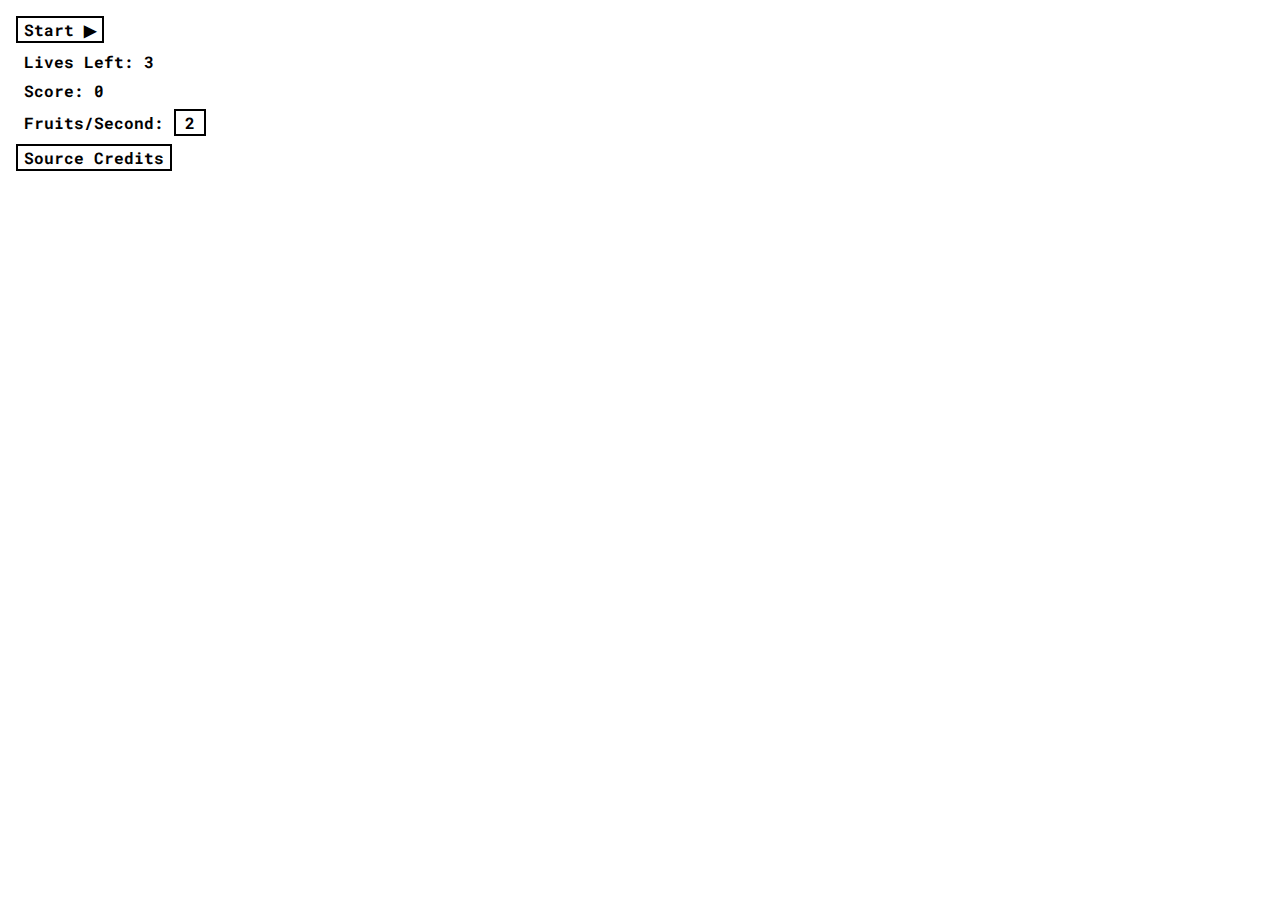
<file: index.html>
<!DOCTYPE html>
<html lang="en">
	<head>
		<meta charset="UTF-8" />
		<meta name="viewport" content="width=device-width, initial-scale=1.0" />

		<title>Fruit Ninja Game Clone</title>
		<link rel="stylesheet" href="style.css" />
	</head>
	<body>
		<div id="textContent">
			<button id="startButton">Start &#9654;</button>
			<button id="pauseButton" class="hidden">Pause &#9208;</button>
			<div>
				Lives Left:
				<span id="lives">3</span>
			</div>
			<div>
				Score:
				<span id="score">0</span>
			</div>
			<div>
				Fruits/Second:
				<input value="2" id="fruitsPerSecond" />
			</div>

			<button id="sourceCredits" onclick="location.href='./sourceCredits.html'">
				Source Credits
			</button>
			<div id="gameOver" class="hidden">
				Game Over... <button id="playAgain">Play Again?</button>
			</div>
		</div>

		<audio src="./audio/slicefruit.mp3" id="slicefruitAudio"></audio>
		<audio src="./audio/scoreminus.mp3" id="scoreminusAudio"></audio>
		<audio src="./audio/gameover.mp3" id="gameoverAudio"></audio>
		<script src="index.js"></script>
	</body>
</html>
</file>
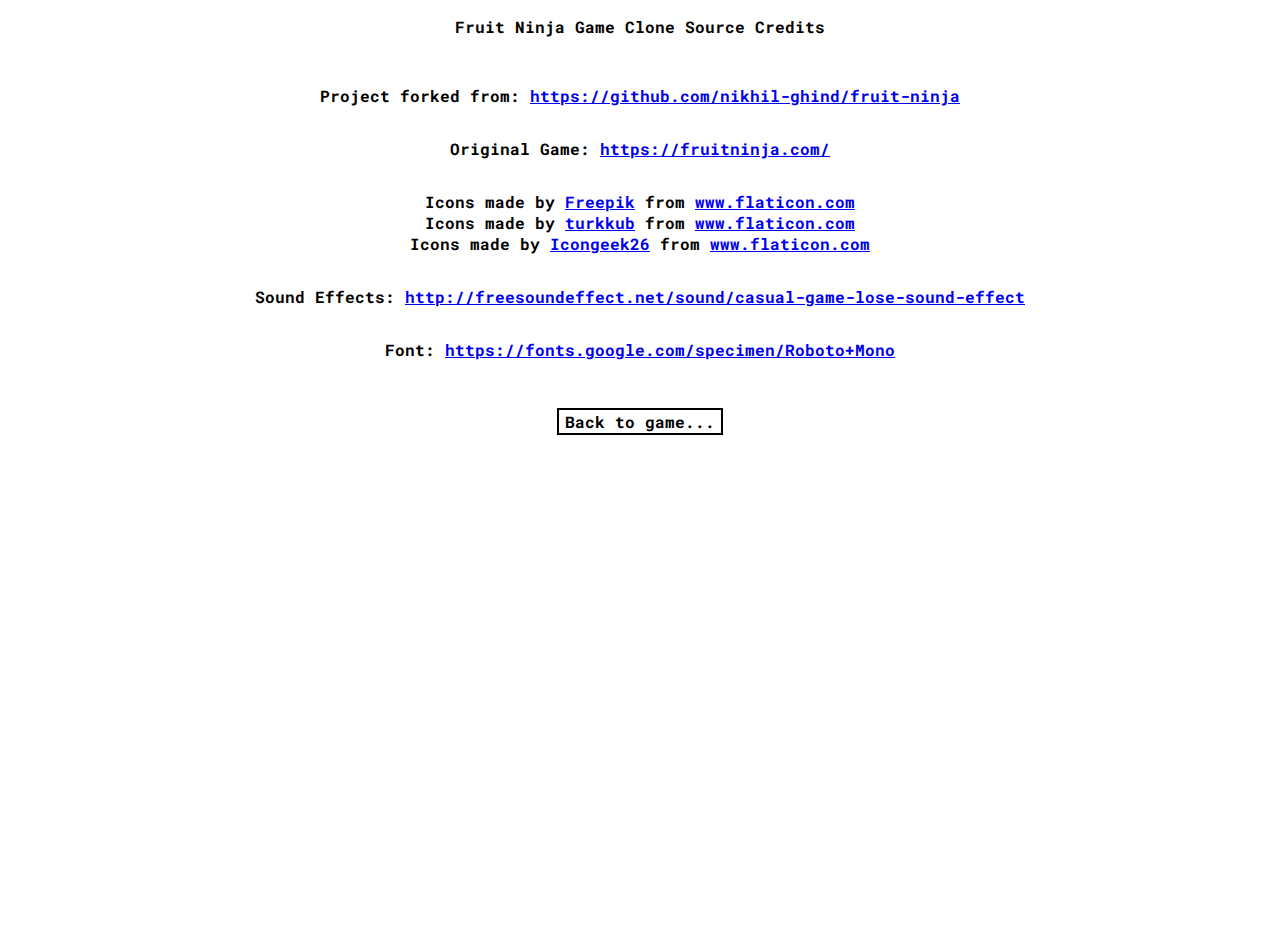
<file: sourceCredits.html>
<!DOCTYPE html>
<html lang="en">
	<head>
		<meta charset="UTF-8" />
		<meta name="viewport" content="width=device-width, initial-scale=1.0" />
		<title>Fruit Ninja Game Clone Source Credits</title>
		<link rel="stylesheet" href="style.css" />
	</head>
	<body id="sourceCreditsPage">
		Fruit Ninja Game Clone Source Credits
		<ul>
			<li>
				Project forked from:
				<a href="https://github.com/nikhil-ghind/fruit-ninja"
					>https://github.com/nikhil-ghind/fruit-ninja</a
				>
			</li>
			<li>
				Original Game:
				<a href="https://fruitninja.com/">https://fruitninja.com/</a>
			</li>
			<li>
				<div>
					Icons made by
					<a href="https://www.flaticon.com/authors/freepik" title="Freepik"
						>Freepik</a
					>
					from
					<a href="https://www.flaticon.com/" title="Flaticon"
						>www.flaticon.com</a
					>
				</div>
				<div>
					Icons made by
					<a href="https://www.flaticon.com/authors/turkkub" title="turkkub"
						>turkkub</a
					>
					from
					<a href="https://www.flaticon.com/" title="Flaticon"
						>www.flaticon.com</a
					>
				</div>
				<div>
					Icons made by
					<a
						href="https://www.flaticon.com/authors/icongeek26"
						title="Icongeek26"
						>Icongeek26</a
					>
					from
					<a href="https://www.flaticon.com/" title="Flaticon"
						>www.flaticon.com</a
					>
				</div>
			</li>
			<li>
				Sound Effects:
				<a href="http://freesoundeffect.net/sound/casual-game-lose-sound-effect"
					>http://freesoundeffect.net/sound/casual-game-lose-sound-effect</a
				>
			</li>
			<li>
				Font:
				<a href="https://fonts.google.com/specimen/Roboto+Mono"
					>https://fonts.google.com/specimen/Roboto+Mono</a
				>
			</li>
		</ul>
		<button onclick="location.href='./index.html'">Back to game...</button>
	</body>
</html>
</file>
<file: style.css>
body {
	margin: 0;
	height: 100vh;
	overflow: hidden;
	font-family: "Roboto Mono";
	font-weight: bold;
}
@font-face {
	font-family: "Roboto Mono";
	src: url("./fonts/RobotoMono-VariableFont_wght.ttf");
}
.fruit {
	position: absolute;
}
.hidden {
	display: none;
}
button {
	background-color: white;
	border: 0.15rem solid black;
	font-family: inherit;
	font-weight: inherit;
	font-size: inherit;
}
#textContent {
	padding: 1rem;
}
ul {
	list-style: none;
	padding: inherit;
}
li {
	padding: 1rem;
}
#sourceCreditsPage {
	text-align: center;
	padding: 1rem;
}
input {
	text-align: center;
	border: 0.15rem solid black;
	width: 1.5rem;
	font-size: inherit;
	font-weight: inherit;
	font-family: inherit;
	-webkit-appearance: none;
	-moz-appearance: textfield;
}
#textContent div {
	margin: 0.5rem;
}
</file>
